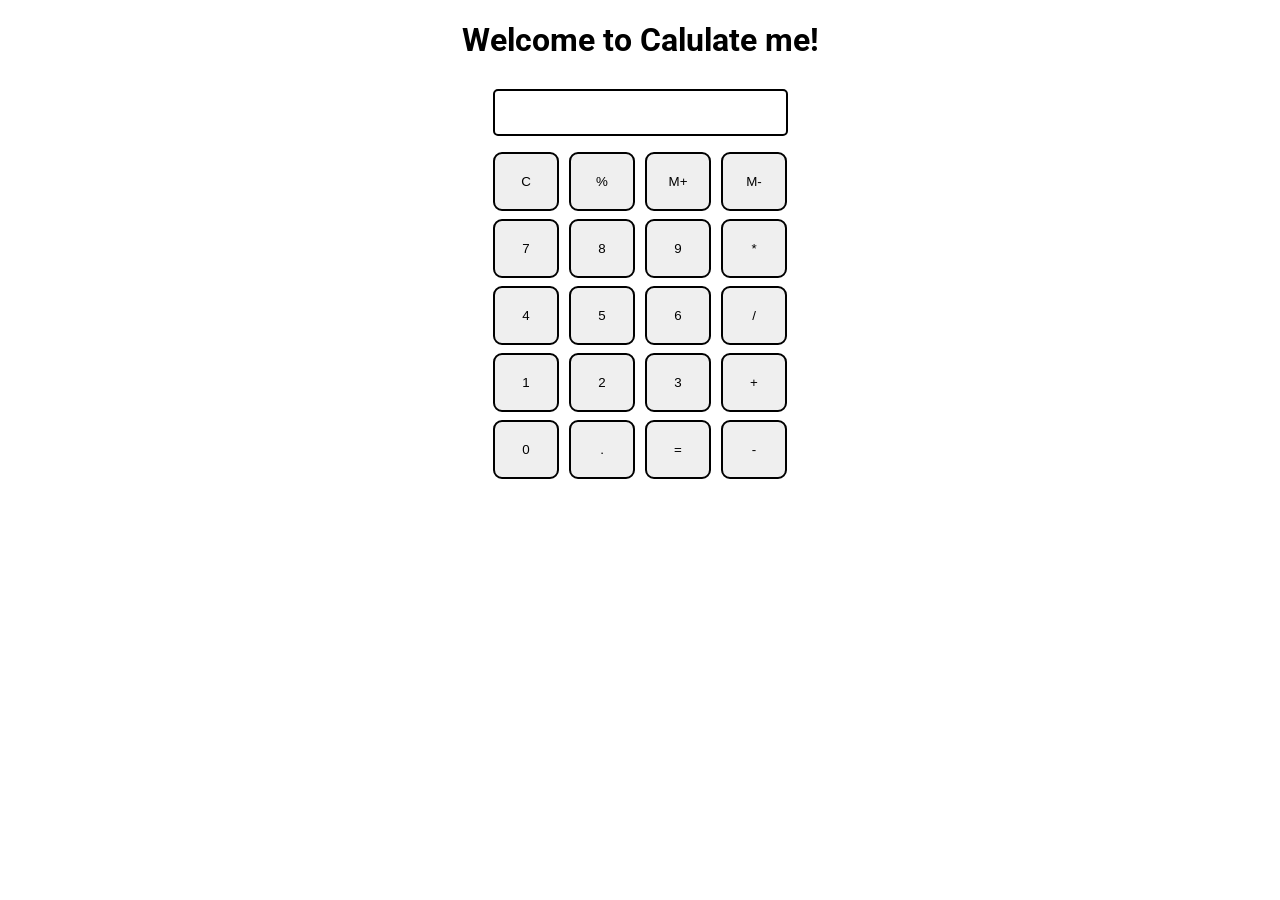
<file: student_result_portal/Calculator/index.html>
<!DOCTYPE html>
<html>

<head>
  <meta charset="utf-8">
  <meta name="viewport" content="width=device-width">
  <title>Calculate me! - A calculator made by me</title>
  <link href="style.css" rel="stylesheet" type="text/css" />
  <link href="Utils.css" rel="stylesheet" type="text/css" />
</head>

<body>
  <h1> <div class="text-center"> Welcome to Calulate me!</h1>
  <div class="container flex flex-col item-center mx-auto m-w-20">
    <div class="row">
      <input class="input" type="text"/>
    </div>
    <div class="row">
      <button class="button">C</button>
      <button class="button">%</button>
      <button class="button">M+</button>
      <button class="button">M-</button>
    <div class="row">
      <button class="button">7</button>
      <button class="button">8</button>
      <button class="button">9</button>
      <button class="button">*</button>
    <div class="row">
        <button class="button">4</button>
        <button class="button">5</button>
        <button class="button">6</button>
        <button class="button">/</button>
    <div class="row">
        <button class="button">1</button>
        <button class="button">2</button>
        <button class="button">3</button>
        <button class="button">+</button>
    <div class="row">
        <button class="button">0</button>
        <button class="button">.</button>
        <button class="button">=</button>
        <button class="button">-</button>
    </div>
  </div>
  <script src="script.js"></script>
</body>

</html>
</file>
<file: student_result_portal/Calculator/style.css>
@import url('https://fonts.googleapis.com/css2?family=Roboto:ital,wght@0,100;0,300;0,400;0,500;0,700;0,900;1,100;1,300;1,400;1,500;1,700;1,900&display=swap');

html {
  height: 100%;
  width: 100%;
  font-family: 'Roboto', sans-serif;
}

.button {
  width: 66px;
  padding: 20px;
  margin: 0 3px;
  border: 2px solid black;
  border-radius: 9px;
  cursor: pointer;
}

.row {
  margin: 8px 0;
}

.row input {
  width: 291px;
  font-size: 20px;
  margin: 0;
  padding: 10px 0px;
  border: 2px solid black;
  border-radius: 5px;
}
</file>
<file: student_result_portal/Calculator/Utils.css>
.text-center{
    text-align: center;
}

.bg-red{
 background: red;
}

.mx-auto{
 margin: auto;
}

.flex{
 display: flex;
}
.flex-col{
 flex-direction: column;
}

.item-center{
 align-items: center;
}
</file>
